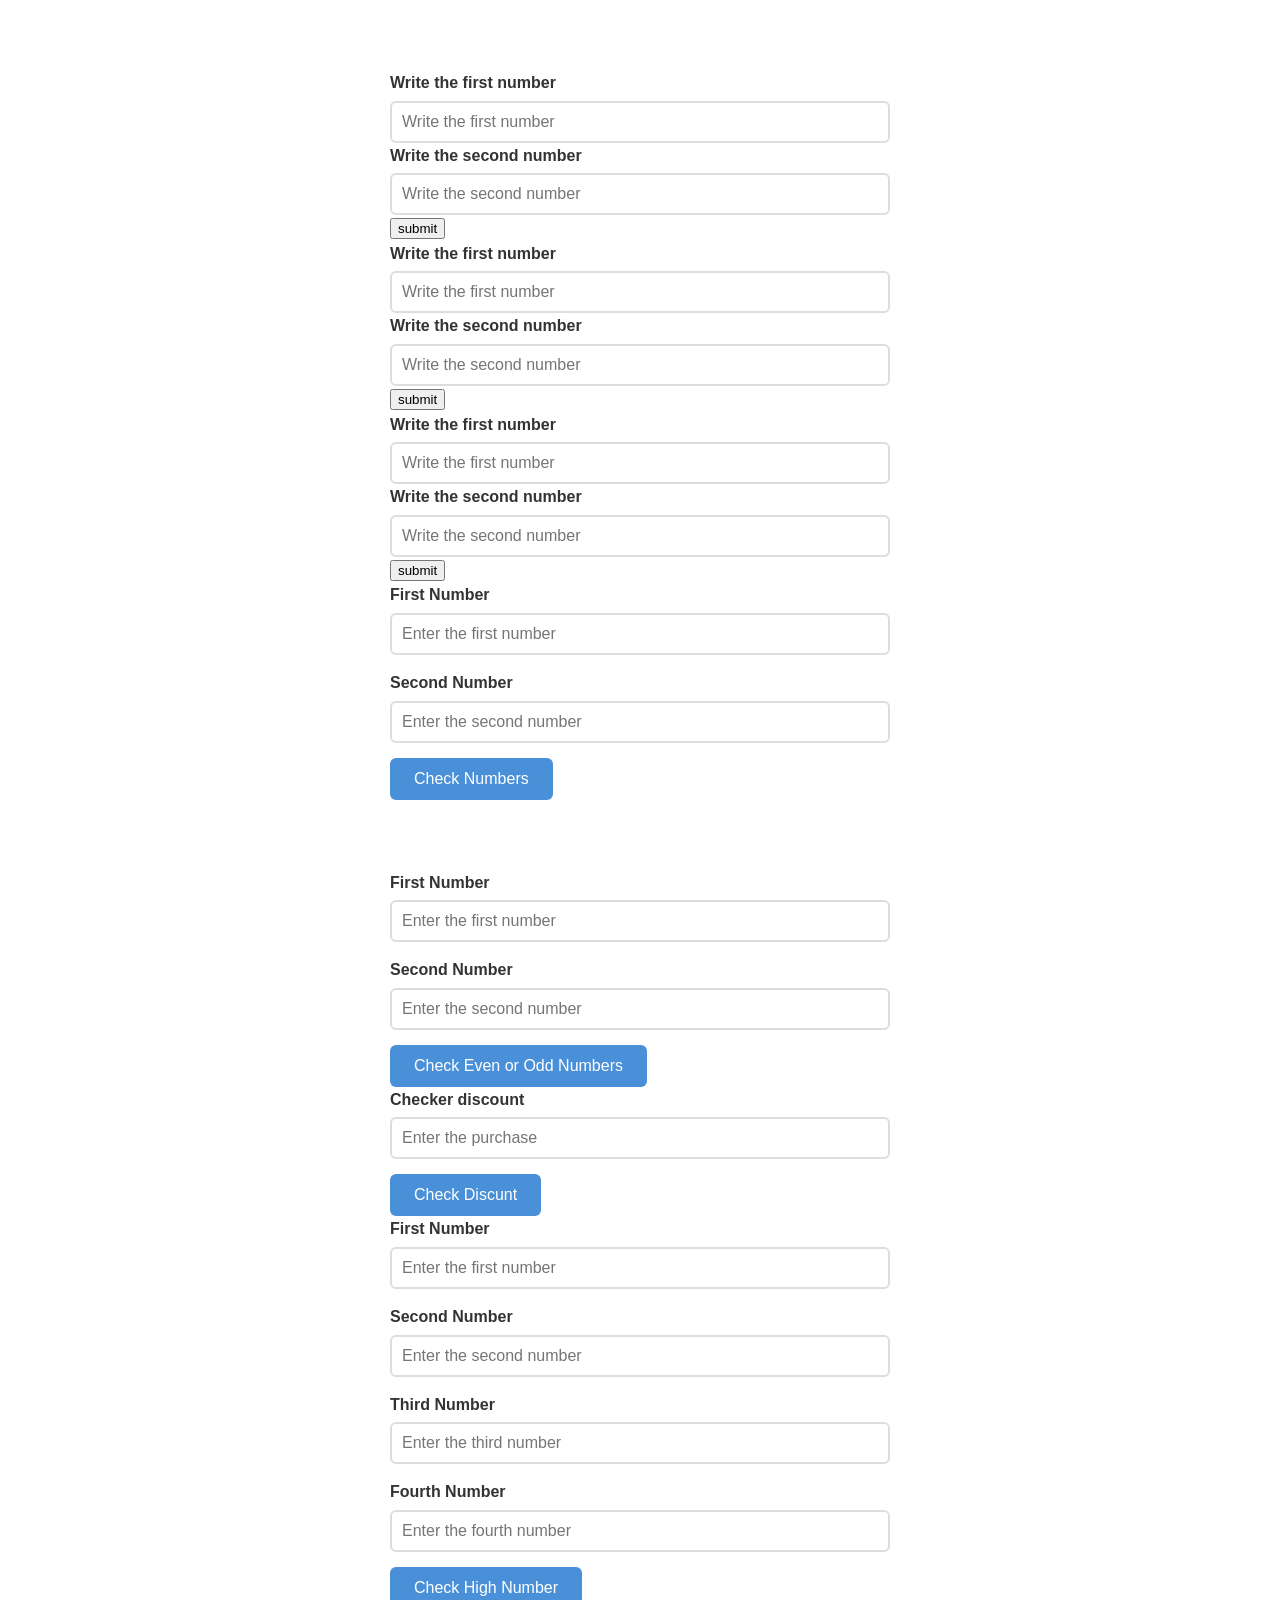
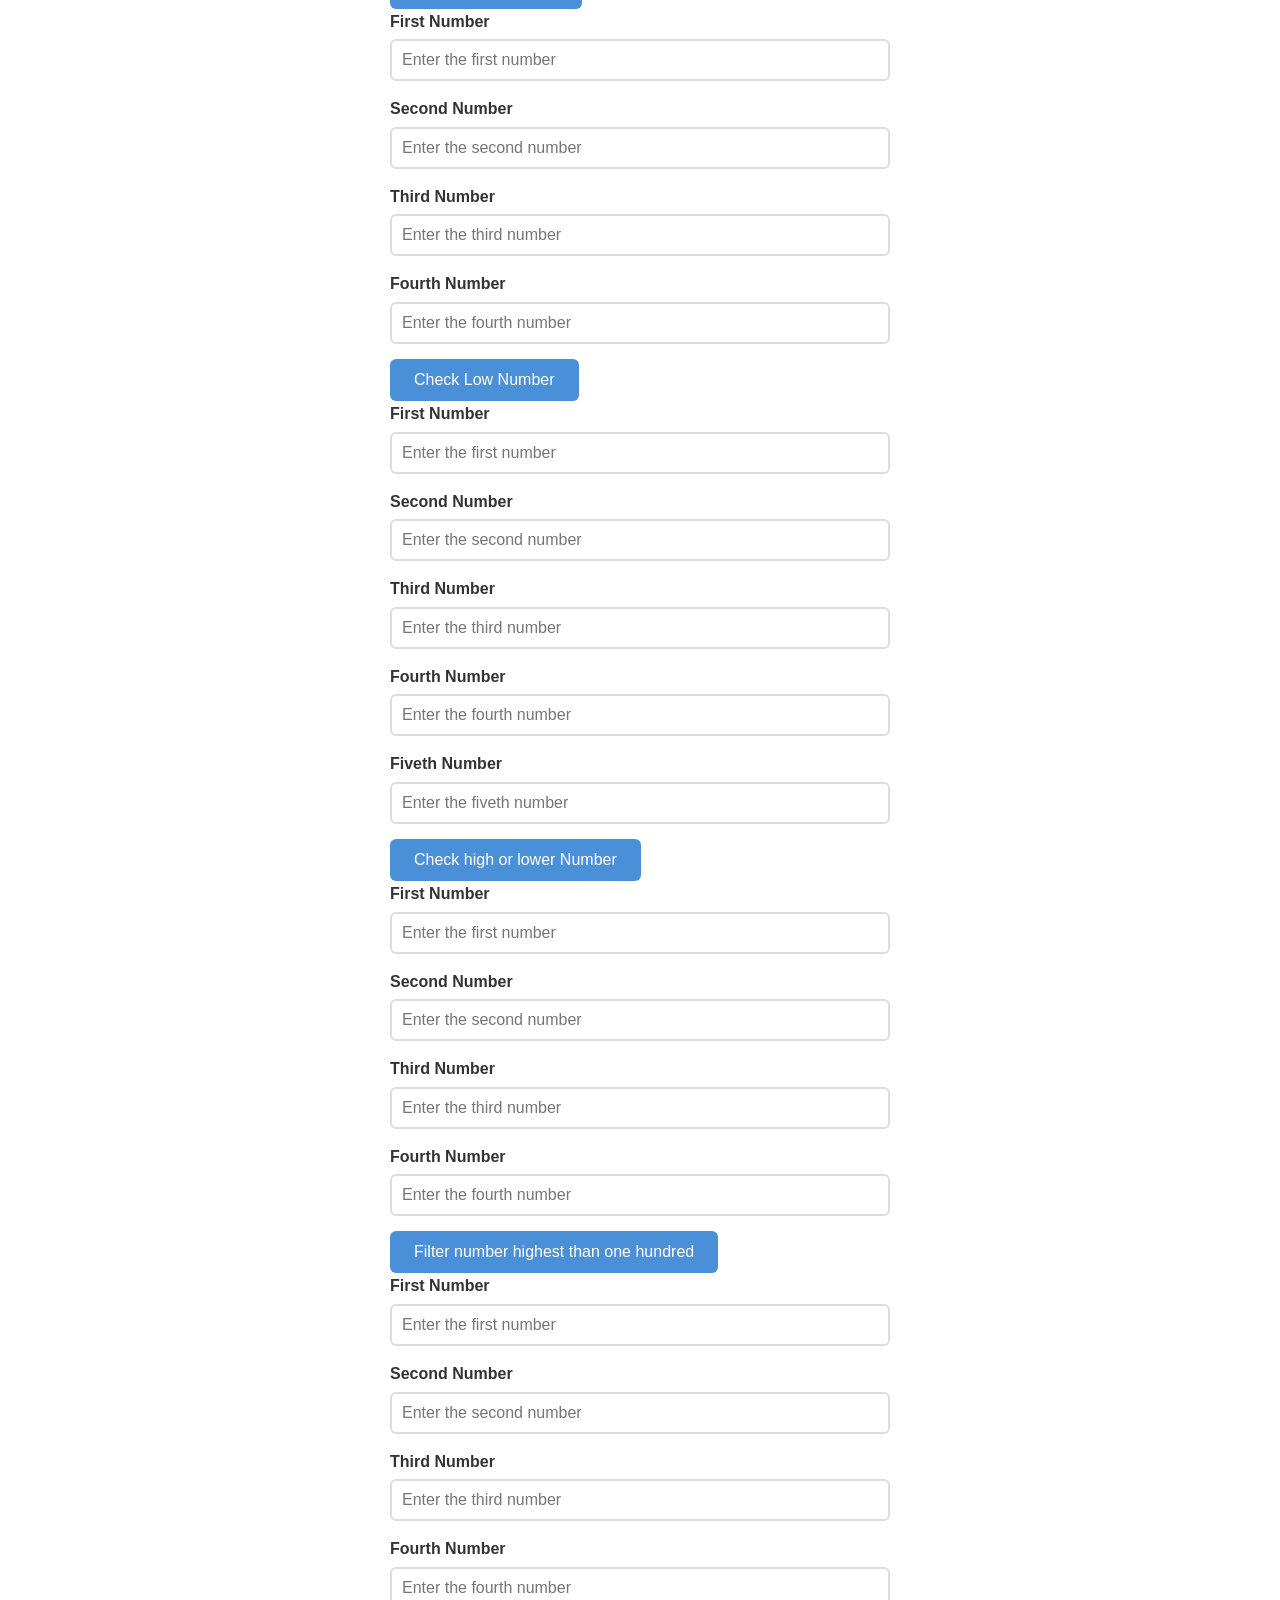
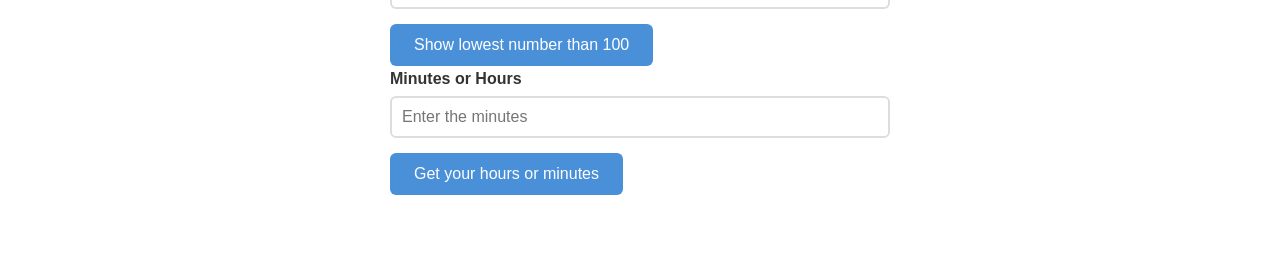
<file: maxiprograma2/index.html>
<!DOCTYPE html>
<html lang="en">
<head>
  <meta charset="UTF-8">
  <meta name="viewport" content="width=device-width, initial-scale=1.0">
  <title>Document</title>
  <link rel="stylesheet" href="styles.css">
</head>
<body>
  <main>
    <label for="one"> Write the first number </label>
    <input type="number" name="one" id="one" placeholder="Write the first number" >
    <label for="two"> Write the second number </label>
    <input type="number" name="two" id="two" placeholder="Write the second number" >
    <input type="button" value="submit" onclick="greater()">

    <label for="lone"> Write the first number </label>
    <input type="number" name="lone" id="lone" placeholder="Write the first number">
    <label for="ltwo"> Write the second number </label>
    <input type="number" name="ltwo" id="ltwo" placeholder="Write the second number">
    <input type="button" value="submit" onclick="lower()">
    <div id="lowernumber"></div>

    <label for="gone"> Write the first number </label>
    <input type="number" name="gone" id="gone" placeholder="Write the first number">
    <label for="gtwo"> Write the second number </label>
    <input type="number" name="gtwo" id="gtwo" placeholder="Write the second number">
    <input type="button" value="submit" onclick="greaterorequal()">
    <div id="numbergreaterorequal"></div>

    <form id="number-checker-form">
      <div class="form-group">
        <label for="first-number">First Number</label>
        <input type="number" id="first-number" name="first-number" placeholder="Enter the first number" step="any">
      </div>

      <div class="form-group">
        <label for="second-number">Second Number</label>
        <input type="number" id="second-number" name="second-number" placeholder="Enter the second number" step="any">
      </div>

      <button type="button" id="check-button" onclick="checkNumbers()">Check Numbers</button>
    </form>

    <div id="result-display"></div>

    <form id="number-checker-form">
      <div class="form-group">
        <label for="even-number">First Number</label>
        <input type="number" id="even-number" name="even-number" placeholder="Enter the first number" step="any">
      </div>
    
      <div class="form-group">
        <label for="evensecond-number">Second Number</label>
        <input type="number" id="evensecond-number" name="evensecond-number" placeholder="Enter the second number" step="any">
      </div>
    
      <button type="button" id="checkevenOrodd-button" onclick="evenOrodd()">Check Even or Odd Numbers</button>
    </form>
    
    <div id="display"></div>

    <form id="number-checker-form">
      <div class="form-group">
        <label for="purchase-amount">Checker discount</label>
        <input type="number" id="purchase-amount" name="purchase-amount" placeholder="Enter the purchase" step="any">
      </div>
    
    
      <button type="button" id="checkdiscount-button" onclick="deduct()">Check Discunt</button>
    </form>
    
    <div id="discount"></div>

    <form id="High-number-form">
      <div class="form-group">
        <label for="first-number">First Number</label>
        <input type="number" id="first" name="first-number" placeholder="Enter the first number" step="any">
      </div>
    
      <div class="form-group">
        <label for="second-number">Second Number</label>
        <input type="number" id="second" name="second-number" placeholder="Enter the second number" step="any">
      </div>

      <div class="form-group">
        <label for="third-number">Third Number</label>
        <input type="number" id="third" name="third-number" placeholder="Enter the third number" step="any">
      </div>

      <div class="form-group">
        <label for="fourth-number">Fourth Number</label>
        <input type="number" id="fourth" name="fourth-number" placeholder="Enter the fourth number" step="any">
      </div>
    
      <button type="button" id="highnumber-button" onclick="HighNumber()">Check High Number</button>
    </form>
    
    <div id="highnumber"></div>

    <form id="Low-number-form">
      <div class="form-group">
        <label for="lfirst-number">First Number</label>
        <input type="number" id="lfirst" name="lfirst-number" placeholder="Enter the first number" step="any">
      </div>
    
      <div class="form-group">
        <label for="lsecond-number">Second Number</label>
        <input type="number" id="lsecond" name="lsecond-number" placeholder="Enter the second number" step="any">
      </div>
    
      <div class="form-group">
        <label for="lthird-number">Third Number</label>
        <input type="number" id="lthird" name="lthird-number" placeholder="Enter the third number" step="any">
      </div>
    
      <div class="form-group">
        <label for="lfourth-number">Fourth Number</label>
        <input type="number" id="lfourth" name="lfourth-number" placeholder="Enter the fourth number" step="any">
      </div>
    
      <button type="button" id="lownumber-button" onclick="LowNumber()">Check Low Number</button>
    </form>
    
    <div id="lownumber"></div>

    <form id="High-number-form">
      <div class="form-group">
        <label for="hlfirst-number">First Number</label>
        <input type="number" id="hlfirst" name="hlfirst-number" placeholder="Enter the first number" step="any">
      </div>
    
      <div class="form-group">
        <label for="hlsecond-number">Second Number</label>
        <input type="number" id="hlsecond" name="hlsecond-number" placeholder="Enter the second number" step="any">
      </div>
    
      <div class="form-group">
        <label for="hlthird-number">Third Number</label>
        <input type="number" id="hlthird" name="hlthird-number" placeholder="Enter the third number" step="any">
      </div>
    
      <div class="form-group">
        <label for="hlfourth-number">Fourth Number</label>
        <input type="number" id="hlfourth" name="hlfourth-number" placeholder="Enter the fourth number" step="any">
      </div>

      <div class="form-group">
        <label for="hlfiveth-number">Fiveth Number</label>
        <input type="number" id="hlfiveth" name="hlfiveth-number" placeholder="Enter the fiveth number" step="any">
      </div>
    
      <button type="button" id="hlnumber-button" onclick="HighOrlowerNumber()">Check high or lower Number</button>
    </form>
    
    <div id="hldisplay"></div>

    <form id="Filter-number-form">
      <div class="form-group">
        <label for="ffirst-number">First Number</label>
        <input type="number" id="ffirst" name="ffirst-number" placeholder="Enter the first number" step="any">
      </div>
    
      <div class="form-group">
        <label for="fsecond-number">Second Number</label>
        <input type="number" id="fsecond" name="fsecond-number" placeholder="Enter the second number" step="any">
      </div>
    
      <div class="form-group">
        <label for="fthird-number">Third Number</label>
        <input type="number" id="fthird" name="fthird-number" placeholder="Enter the third number" step="any">
      </div>
    
      <div class="form-group">
        <label for="ffourth-number">Fourth Number</label>
        <input type="number" id="ffourth" name="ffourth-number" placeholder="Enter the fourth number" step="any">
      </div>
    
      <button type="button" id="filternumber-button" onclick="Filternumber()">Filter number highest than one hundred</button>
    </form>
    
    <div id="filter"></div>

    <form id="Lowes-number-than-one-hundred-form">
      <div class="form-group">
        <label for="lohfirst-number">First Number</label>
        <input type="number" id="lohfirst" name="lohfirst-number" placeholder="Enter the first number" step="any">
      </div>
    
      <div class="form-group">
        <label for="lohsecond-number">Second Number</label>
        <input type="number" id="lohsecond" name="lohsecond-number" placeholder="Enter the second number" step="any">
      </div>
    
      <div class="form-group">
        <label for="lohthird-number">Third Number</label>
        <input type="number" id="lohthird" name="lohthird-number" placeholder="Enter the third number" step="any">
      </div>
    
      <div class="form-group">
        <label for="lohfourth-number">Fourth Number</label>
        <input type="number" id="lohfourth" name="lohfourth-number" placeholder="Enter the fourth number" step="any">
      </div>
    
      <button type="button" id="lowestnumberthanonehundred-button">Show lowest number than 100</button>
    </form>
    
    <div id="lowestnumber"></div>

    <form id="Conversion-form">
      <div class="form-group">
        <label for="minutes">Minutes or Hours</label>
        <input type="number" id="minutes" name="minutes" placeholder="Enter the minutes" step="any">
      </div>
    
      <button type="button" id="conversion-button">Get your hours or minutes</button>
    </form>
    
    <div id="conversion"></div>
  </main>
  <script src="main.js"></script>
</body>
</html>
</file>
<file: maxiprograma2/styles.css>
body {
  font-family: 'Segoe UI', Tahoma, Geneva, Verdana, sans-serif;
  max-width: 500px;
  margin: 50px auto;
  padding: 20px;
  line-height: 1.6;
}

.form-group {
  margin-bottom: 15px;
}

label {
  display: block;
  font-weight: 600;
  margin-bottom: 5px;
  color: #333;
}

input[type="number"] {
  width: 100%;
  padding: 10px;
  border: 2px solid #ddd;
  border-radius: 6px;
  font-size: 16px;
  box-sizing: border-box;
}

input[type="number"]:focus {
  border-color: #4a90d9;
  outline: none;
}

button {
  background-color: #4a90d9;
  color: white;
  border: none;
  padding: 12px 24px;
  border-radius: 6px;
  font-size: 16px;
  cursor: pointer;
  transition: background-color 0.2s;
}

button:hover {
  background-color: #357abd;
}

#result-display {
  margin-top: 20px;
  padding: 15px;
  border-radius: 6px;
  min-height: 20px;
}

.positive {
  color: #2e7d32;
  background-color: #e8f5e9;
}

.negative {
  color: #c62828;
  background-color: #ffebee;
}

.zero {
  color: #f57c00;
  background-color: #fff3e0;
}
</file>
